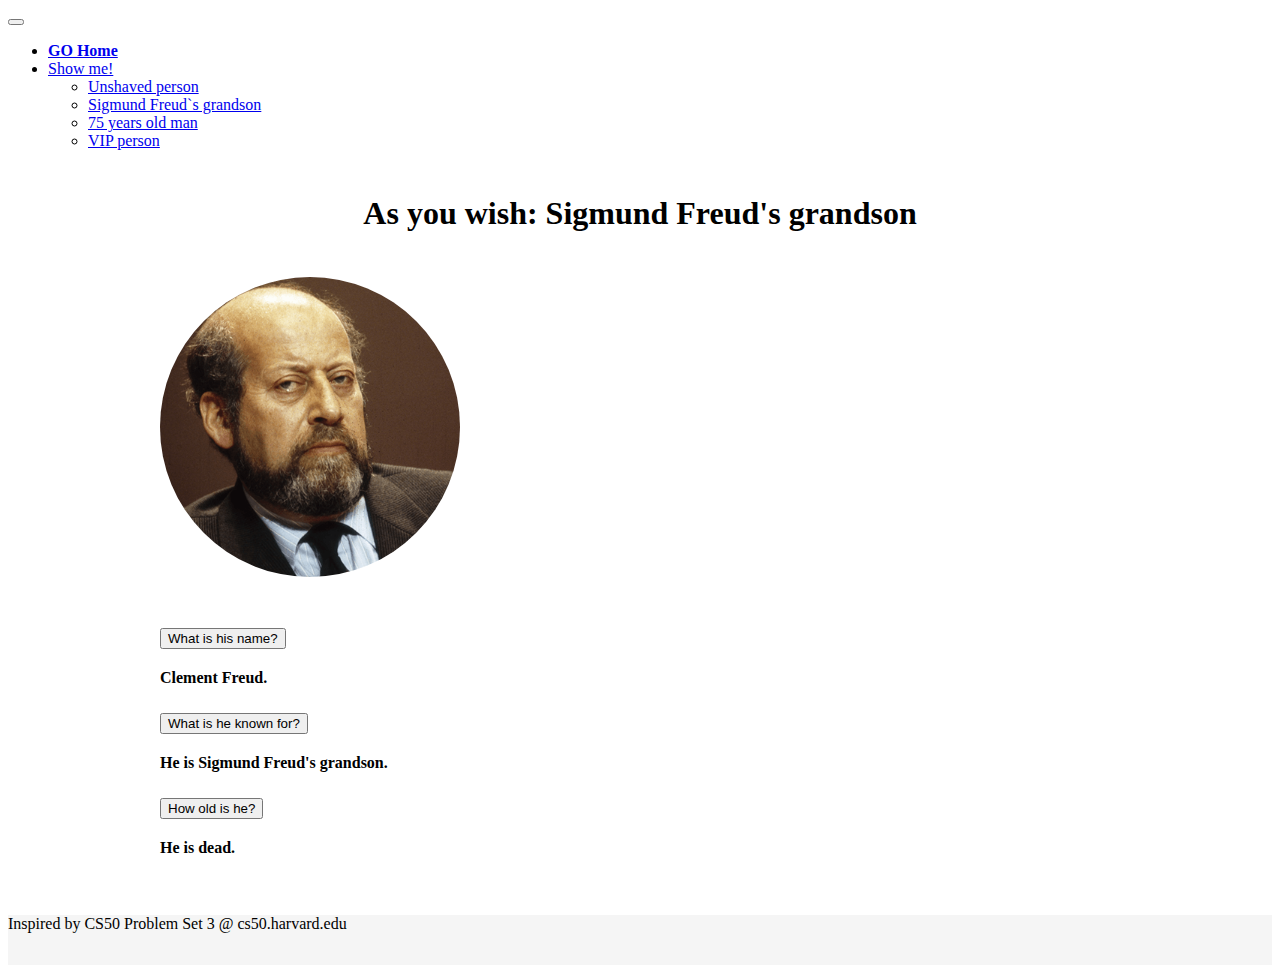
<file: grandson.html>
<!DOCTYPE html>
<html lang="en">
<head>
        <link href="https://cdn.jsdelivr.net/npm/bootstrap@5.0.2/dist/css/bootstrap.min.css" rel="stylesheet" integrity="sha384-EVSTQN3/azprG1Anm3QDgpJLIm9Nao0Yz1ztcQTwFspd3yD65VohhpuuCOmLASjC" crossorigin="anonymous">
        <script src="https://cdn.jsdelivr.net/npm/bootstrap@5.0.2/dist/js/bootstrap.bundle.min.js" integrity="sha384-MrcW6ZMFYlzcLA8Nl+NtUVF0sA7MsXsP1UyJoMp4YLEuNSfAP+JcXn/tWtIaxVXM" crossorigin="anonymous"></script>
        <script src="https://code.jquery.com/jquery-3.3.1.slim.min.js" integrity="sha384-q8i/X+965DzO0rT7abK41JStQIAqVgRVzpbzo5smXKp4YfRvH+8abtTE1Pi6jizo" crossorigin="anonymous"></script>
        <script src="https://cdn.jsdelivr.net/npm/popper.js@1.14.3/dist/umd/popper.min.js" integrity="sha384-ZMP7rVo3mIykV+2+9J3UJ46jBk0WLaUAdn689aCwoqbBJiSnjAK/l8WvCWPIPm49" crossorigin="anonymous"></script>
        <script src="https://cdn.jsdelivr.net/npm/bootstrap@4.1.3/dist/js/bootstrap.min.js" integrity="sha384-ChfqqxuZUCnJSK3+MXmPNIyE6ZbWh2IMqE241rYiqJxyMiZ6OW/JmZQ5stwEULTy" crossorigin="anonymous"></script>
        <link href="styles.css" rel="stylesheet">
        <script src="show_joke.js"></script>
        <meta name="viewport" content="width=device-width, initial-scale=1">
    <title>The grandson</title>
</head>
<body>
    <nav class="navbar navbar-expand-lg navbar-light bg-light">
        <button class="navbar-toggler" data-toggle="collapse" data-target="#navbarSupportedContent">
            <span class="navbar-toggler-icon"></span>
        </button>
          <div class="collapse navbar-collapse" id="navbarSupportedContent">
            <ul class="navbar-nav me-auto mb-2 mb-lg-0">
              <li class="nav-item">
                <a class="nav-link active" aria-current="page" href="index.html"><strong>GO Home</strong></a>
              </li>
              <li class="nav-item dropdown">
                <a class="nav-link dropdown-toggle" href="#" id="navbarDropdown" role="button" data-bs-toggle="dropdown" aria-expanded="false">
                  Show me!
                </a>
                <ul class="dropdown-menu" aria-labelledby="navbarDropdown">
                  <li><a class="dropdown-item" href="unshaved.html">Unshaved person</a></li>
                  <li><a class="dropdown-item active" href="grandson.html">Sigmund Freud`s grandson</a></li>
                  <li><a class="dropdown-item" href="oldman.html">75 years old man</a></li>
                  <li><a class="dropdown-item" href="tideman.html">VIP person</a></li>
                </ul>
              </li>
            </ul>
          </div>
        </div>
      </nav>
    <div class="content">
        <h1 class=""> As you wish: Sigmund Freud's grandson</h1>
        <img src="grandson.png" class="mx-auto" alt="Sigmund Freud's grandson">
        <div class="accordion" id="accordionExample">
            <div class="accordion-item">
            <h2 class="accordion-header" id="headingOne">
                <button class="accordion-button" type="button" data-bs-toggle="collapse" data-bs-target="#collapseOne" aria-expanded="true" aria-controls="collapseOne">
                What is his name?
                </button>
            </h2>
            <div id="collapseOne" class="accordion-collapse collapse show" aria-labelledby="headingOne" data-bs-parent="#accordionExample">
                <div class="accordion-body">
                <strong>Clement Freud.</strong>
                </div>
            </div>
            </div>
            <div class="accordion-item">
            <h2 class="accordion-header" id="headingTwo">
                <button class="accordion-button collapsed" type="button" data-bs-toggle="collapse" data-bs-target="#collapseTwo" aria-expanded="false" aria-controls="collapseTwo">
                What is he known for?
                </button>
            </h2>
            <div id="collapseTwo" class="accordion-collapse collapse" aria-labelledby="headingTwo" data-bs-parent="#accordionExample">
                <div class="accordion-body">
                <strong>He is Sigmund Freud's grandson.</strong>
            </div>
            </div>
            </div>
            <div class="accordion-item">
            <h2 class="accordion-header" id="headingThree">
                <button class="accordion-button collapsed" type="button" data-bs-toggle="collapse" data-bs-target="#collapseThree" aria-expanded="false" aria-controls="collapseThree">
                How old is he?
                </button>
            </h2>
            <div id="collapseThree" class="accordion-collapse collapse" aria-labelledby="headingThree" data-bs-parent="#accordionExample">
                <div class="accordion-body">
                <strong>He is dead.</strong>
                </div>
            </div>
            </div>
        </div>
      </div>
      <footer class="footer">
        <div class="container">
          <span class="text-muted">Inspired by CS50 <a href="https://cs50.harvard.edu/x/2022/psets/3/tideman/" class="f_link">Problem Set 3 </a>@ <a href="https://cs50.harvard.edu/" class="f_link">cs50.harvard.edu</a></span>
        </div>
      </footer>
</body>
</html>
</file>
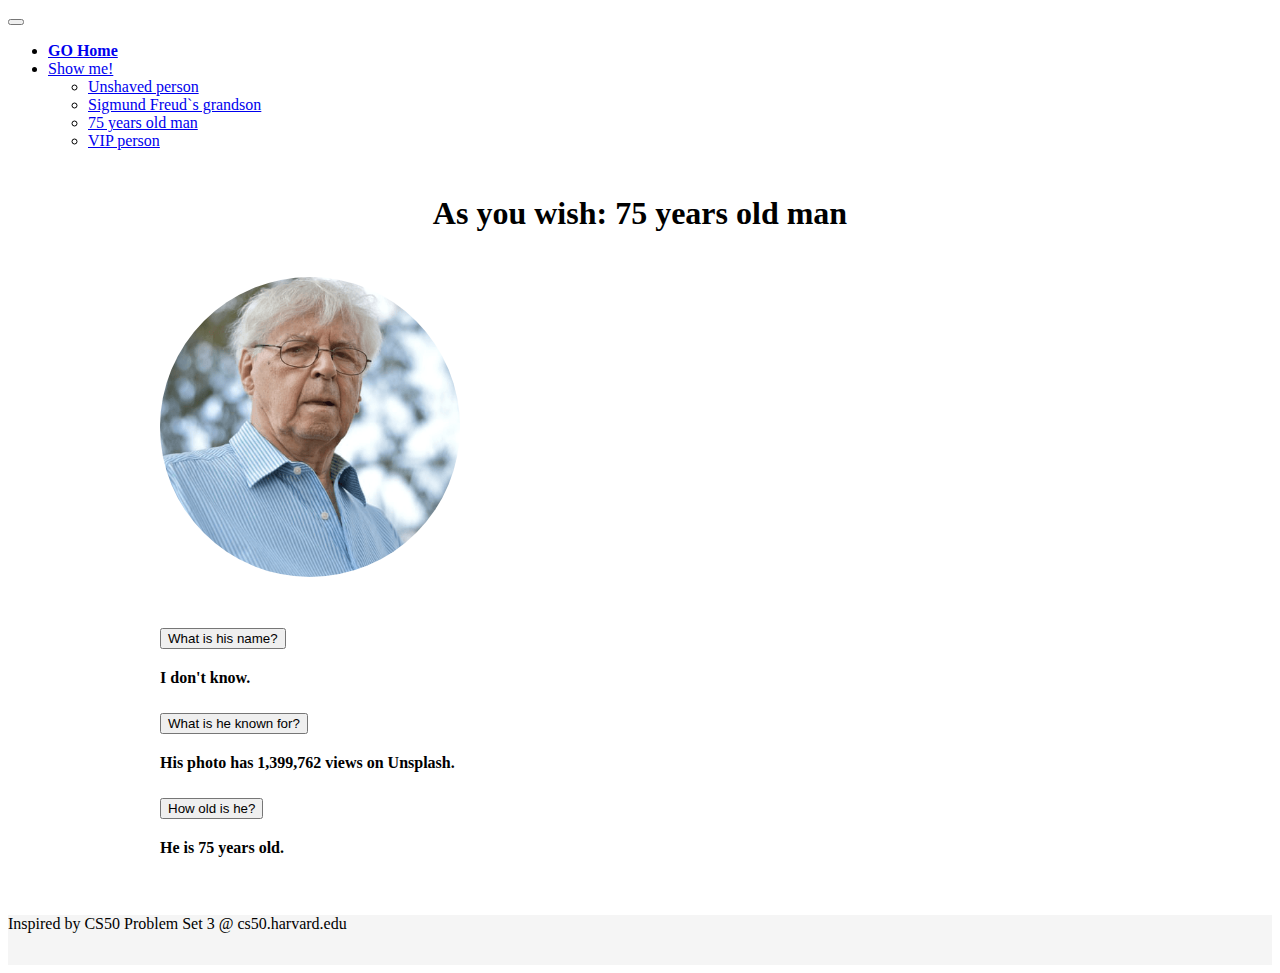
<file: oldman.html>
<!DOCTYPE html>
<html lang="en">
    <head>
        <link href="https://cdn.jsdelivr.net/npm/bootstrap@5.0.2/dist/css/bootstrap.min.css" rel="stylesheet" integrity="sha384-EVSTQN3/azprG1Anm3QDgpJLIm9Nao0Yz1ztcQTwFspd3yD65VohhpuuCOmLASjC" crossorigin="anonymous">
        <script src="https://cdn.jsdelivr.net/npm/bootstrap@5.0.2/dist/js/bootstrap.bundle.min.js" integrity="sha384-MrcW6ZMFYlzcLA8Nl+NtUVF0sA7MsXsP1UyJoMp4YLEuNSfAP+JcXn/tWtIaxVXM" crossorigin="anonymous"></script>
        <script src="https://code.jquery.com/jquery-3.3.1.slim.min.js" integrity="sha384-q8i/X+965DzO0rT7abK41JStQIAqVgRVzpbzo5smXKp4YfRvH+8abtTE1Pi6jizo" crossorigin="anonymous"></script>
        <script src="https://cdn.jsdelivr.net/npm/popper.js@1.14.3/dist/umd/popper.min.js" integrity="sha384-ZMP7rVo3mIykV+2+9J3UJ46jBk0WLaUAdn689aCwoqbBJiSnjAK/l8WvCWPIPm49" crossorigin="anonymous"></script>
        <script src="https://cdn.jsdelivr.net/npm/bootstrap@4.1.3/dist/js/bootstrap.min.js" integrity="sha384-ChfqqxuZUCnJSK3+MXmPNIyE6ZbWh2IMqE241rYiqJxyMiZ6OW/JmZQ5stwEULTy" crossorigin="anonymous"></script>
        <link href="styles.css" rel="stylesheet">
        <script src="show_joke.js"></script>
        <meta name="viewport" content="width=device-width, initial-scale=1">
    <title>The oldman!</title>
</head>
<body>
    <nav class="navbar navbar-expand-lg navbar-light bg-light">
        <button class="navbar-toggler" data-toggle="collapse" data-target="#navbarSupportedContent">
            <span class="navbar-toggler-icon"></span>
        </button>
          <div class="collapse navbar-collapse" id="navbarSupportedContent">
            <ul class="navbar-nav me-auto mb-2 mb-lg-0">
              <li class="nav-item">
                <a class="nav-link active" aria-current="page" href="index.html"><strong>GO Home</strong></a>
              </li>
              <li class="nav-item dropdown">
                <a class="nav-link dropdown-toggle" href="#" id="navbarDropdown" role="button" data-bs-toggle="dropdown" aria-expanded="false">
                  Show me!
                </a>
                <ul class="dropdown-menu" aria-labelledby="navbarDropdown">
                  <li><a class="dropdown-item" href="unshaved.html">Unshaved person</a></li>
                  <li><a class="dropdown-item" href="grandson.html">Sigmund Freud`s grandson</a></li>
                  <li><a class="dropdown-item active" href="oldman.html">75 years old man</a></li>
                  <li><a class="dropdown-item" href="tideman.html">VIP person</a></li>
                </ul>
              </li>
            </ul>
          </div>
        </div>
      </nav>
    <div class="content">
        <h1 class=""> As you wish: 75 years old man</h1>
        <img src="oldman.png" class="mx-auto" alt="random old man">
        <div class="accordion" id="accordionExample">
            <div class="accordion-item">
            <h2 class="accordion-header" id="headingOne">
                <button class="accordion-button" type="button" data-bs-toggle="collapse" data-bs-target="#collapseOne" aria-expanded="true" aria-controls="collapseOne">
                What is his name?
                </button>
            </h2>
            <div id="collapseOne" class="accordion-collapse collapse show" aria-labelledby="headingOne" data-bs-parent="#accordionExample">
                <div class="accordion-body">
                <strong>I don't know.</strong>
                </div>
            </div>
            </div>
            <div class="accordion-item">
            <h2 class="accordion-header" id="headingTwo">
                <button class="accordion-button collapsed" type="button" data-bs-toggle="collapse" data-bs-target="#collapseTwo" aria-expanded="false" aria-controls="collapseTwo">
                What is he known for?
                </button>
            </h2>
            <div id="collapseTwo" class="accordion-collapse collapse" aria-labelledby="headingTwo" data-bs-parent="#accordionExample">
                <div class="accordion-body">
                <strong>His photo has 1,399,762 views on Unsplash.</strong>
            </div>
            </div>
            </div>
            <div class="accordion-item">
            <h2 class="accordion-header" id="headingThree">
                <button class="accordion-button collapsed" type="button" data-bs-toggle="collapse" data-bs-target="#collapseThree" aria-expanded="false" aria-controls="collapseThree">
                How old is he?
                </button>
            </h2>
            <div id="collapseThree" class="accordion-collapse collapse" aria-labelledby="headingThree" data-bs-parent="#accordionExample">
                <div class="accordion-body">
                <strong>He is 75 years old.</strong>
                </div>
            </div>
            </div>
        </div>
      </div>
      <footer class="footer">
        <div class="container">
          <span class="text-muted">Inspired by CS50 <a href="https://cs50.harvard.edu/x/2022/psets/3/tideman/" class="f_link">Problem Set 3 </a>@ <a href="https://cs50.harvard.edu/" class="f_link">cs50.harvard.edu</a></span>
        </div>
      </footer>
</body>
</html>
</file>
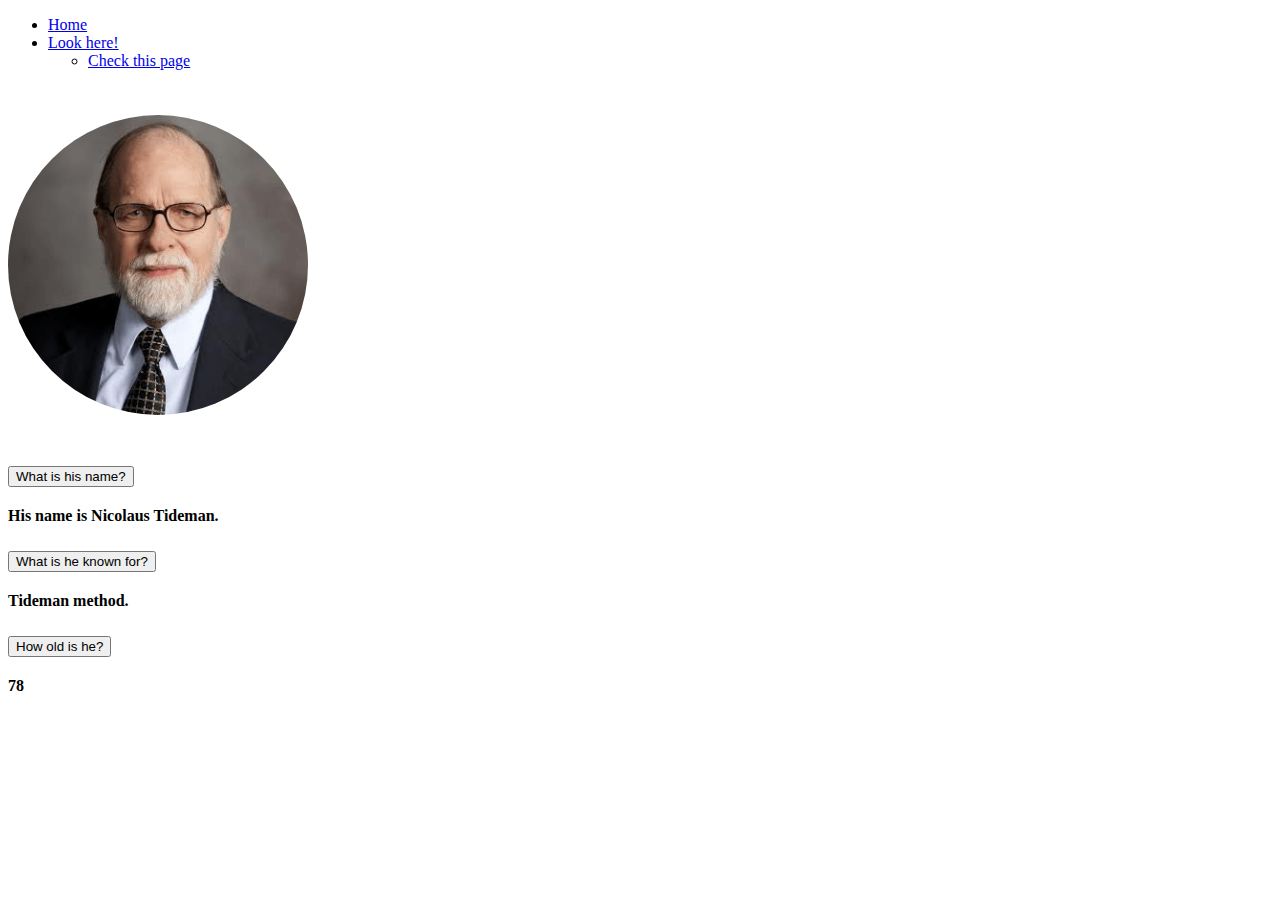
<file: tideman.html>
<!DOCTYPE html>
<html lang="en">
<head>
    <link href="https://cdn.jsdelivr.net/npm/bootstrap@5.0.2/dist/css/bootstrap.min.css" rel="stylesheet" integrity="sha384-EVSTQN3/azprG1Anm3QDgpJLIm9Nao0Yz1ztcQTwFspd3yD65VohhpuuCOmLASjC" crossorigin="anonymous">
    <script src="https://cdn.jsdelivr.net/npm/bootstrap@5.0.2/dist/js/bootstrap.bundle.min.js" integrity="sha384-MrcW6ZMFYlzcLA8Nl+NtUVF0sA7MsXsP1UyJoMp4YLEuNSfAP+JcXn/tWtIaxVXM" crossorigin="anonymous"></script>
    <meta name="viewport" content="width=device-width, initial-scale=1">
    <link href="styles.css" rel="stylesheet">
    <title>Now you know this guy!</title>
</head>
<body>
    <nav class="navbar navbar-expand-lg navbar-light bg-light">
        <div class="collapse navbar-collapse" id="navbarSupportedContent">
          <ul class="navbar-nav me-auto mb-2 mb-lg-0">
            <li class="nav-item">
              <a class="nav-link active" aria-current="page" href="index.html">Home</a>
            </li>
            <li class="nav-item dropdown">
              <a class="nav-link dropdown-toggle" href="#" id="navbarDropdown" role="button" data-bs-toggle="dropdown" aria-expanded="false">
                Look here!
              </a>
              <ul class="dropdown-menu" aria-labelledby="navbarDropdown">
                <li><a class="dropdown-item" href="tideman.html">Check this page</a></li>
              </ul>
            </li>
          </ul>
        </div>
      </div>
    </nav>
    <img src="VIP.png" class="mx-auto" alt="Very Important Person">
    <div class="accordion" id="accordionExample">
        <div class="accordion-item">
          <h2 class="accordion-header" id="headingOne">
            <button class="accordion-button" type="button" data-bs-toggle="collapse" data-bs-target="#collapseOne" aria-expanded="true" aria-controls="collapseOne">
              What is his name?
            </button>
          </h2>
          <div id="collapseOne" class="accordion-collapse collapse show" aria-labelledby="headingOne" data-bs-parent="#accordionExample">
            <div class="accordion-body">
              <strong>His name is Nicolaus Tideman.</strong>
              </div>
          </div>
        </div>
        <div class="accordion-item">
          <h2 class="accordion-header" id="headingTwo">
            <button class="accordion-button collapsed" type="button" data-bs-toggle="collapse" data-bs-target="#collapseTwo" aria-expanded="false" aria-controls="collapseTwo">
              What is he known for?
            </button>
          </h2>
          <div id="collapseTwo" class="accordion-collapse collapse" aria-labelledby="headingTwo" data-bs-parent="#accordionExample">
            <div class="accordion-body">
              <strong>Tideman method.</strong>
          </div>
          </div>
        </div>
        <div class="accordion-item">
          <h2 class="accordion-header" id="headingThree">
            <button class="accordion-button collapsed" type="button" data-bs-toggle="collapse" data-bs-target="#collapseThree" aria-expanded="false" aria-controls="collapseThree">
              How old is he?
            </button>
          </h2>
          <div id="collapseThree" class="accordion-collapse collapse" aria-labelledby="headingThree" data-bs-parent="#accordionExample">
            <div class="accordion-body">
              <strong>78</strong>
              </div>
          </div>
        </div>
      </div>
</body>
</html>
</file>
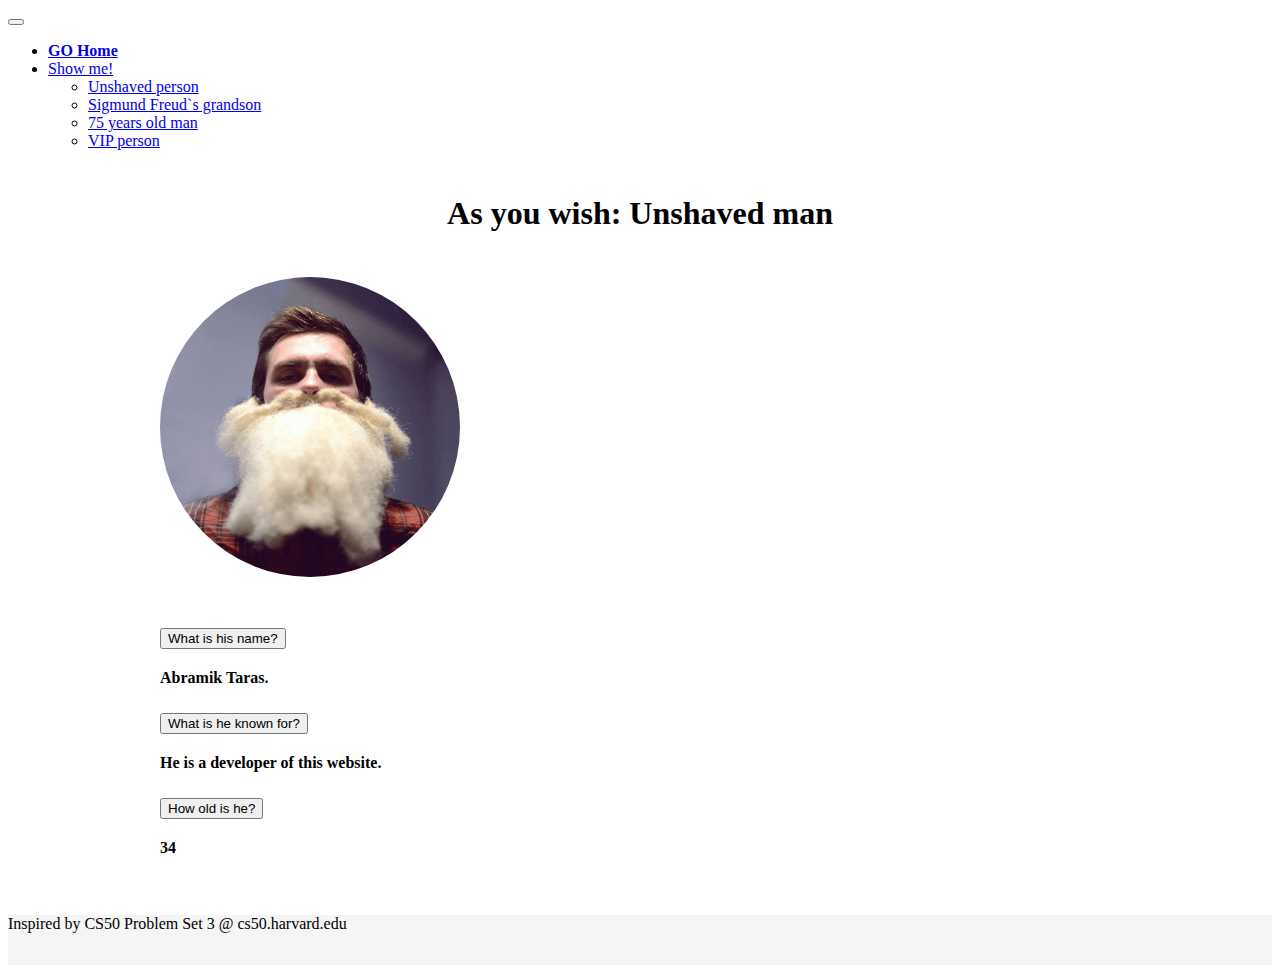
<file: unshaved.html>
<!DOCTYPE html>
<html lang="en">
<head>
    <link href="https://cdn.jsdelivr.net/npm/bootstrap@5.0.2/dist/css/bootstrap.min.css" rel="stylesheet" integrity="sha384-EVSTQN3/azprG1Anm3QDgpJLIm9Nao0Yz1ztcQTwFspd3yD65VohhpuuCOmLASjC" crossorigin="anonymous">
    <script src="https://cdn.jsdelivr.net/npm/bootstrap@5.0.2/dist/js/bootstrap.bundle.min.js" integrity="sha384-MrcW6ZMFYlzcLA8Nl+NtUVF0sA7MsXsP1UyJoMp4YLEuNSfAP+JcXn/tWtIaxVXM" crossorigin="anonymous"></script>
    <script src="https://code.jquery.com/jquery-3.3.1.slim.min.js" integrity="sha384-q8i/X+965DzO0rT7abK41JStQIAqVgRVzpbzo5smXKp4YfRvH+8abtTE1Pi6jizo" crossorigin="anonymous"></script>
    <script src="https://cdn.jsdelivr.net/npm/popper.js@1.14.3/dist/umd/popper.min.js" integrity="sha384-ZMP7rVo3mIykV+2+9J3UJ46jBk0WLaUAdn689aCwoqbBJiSnjAK/l8WvCWPIPm49" crossorigin="anonymous"></script>
    <script src="https://cdn.jsdelivr.net/npm/bootstrap@4.1.3/dist/js/bootstrap.min.js" integrity="sha384-ChfqqxuZUCnJSK3+MXmPNIyE6ZbWh2IMqE241rYiqJxyMiZ6OW/JmZQ5stwEULTy" crossorigin="anonymous"></script>
    <link href="styles.css" rel="stylesheet">
    <script src="show_joke.js"></script>
    <meta name="viewport" content="width=device-width, initial-scale=1">
    <title>The developer!</title>
</head>
<body>
    <nav class="navbar navbar-expand-lg navbar-light bg-light">
        <button class="navbar-toggler" data-toggle="collapse" data-target="#navbarSupportedContent">
            <span class="navbar-toggler-icon"></span>
        </button>
          <div class="collapse navbar-collapse" id="navbarSupportedContent">
            <ul class="navbar-nav me-auto mb-2 mb-lg-0">
              <li class="nav-item">
                <a class="nav-link active" aria-current="page" href="index.html"><strong>GO Home</strong></a>
              </li>
              <li class="nav-item dropdown">
                <a class="nav-link dropdown-toggle" href="#" id="navbarDropdown" role="button" data-bs-toggle="dropdown" aria-expanded="false">
                  Show me!
                </a>
                <ul class="dropdown-menu" aria-labelledby="navbarDropdown">
                  <li><a class="dropdown-item active" href="unshaved.html">Unshaved person</a></li>
                  <li><a class="dropdown-item" href="grandson.html">Sigmund Freud`s grandson</a></li>
                  <li><a class="dropdown-item" href="oldman.html">75 years old man</a></li>
                  <li><a class="dropdown-item" href="tideman.html">VIP person</a></li>
                </ul>
              </li>
            </ul>
          </div>
        </div>
      </nav>
    <div class="content">
        <h1 class=""> As you wish: Unshaved man</h1>
        <img src="unshavedman.png" class="mx-auto" alt="the man with fake beard">
        <div class="accordion" id="accordionExample">
            <div class="accordion-item">
            <h2 class="accordion-header" id="headingOne">
                <button class="accordion-button" type="button" data-bs-toggle="collapse" data-bs-target="#collapseOne" aria-expanded="true" aria-controls="collapseOne">
                What is his name?
                </button>
            </h2>
            <div id="collapseOne" class="accordion-collapse collapse show" aria-labelledby="headingOne" data-bs-parent="#accordionExample">
                <div class="accordion-body">
                <strong>Abramik Taras.</strong>
                </div>
            </div>
            </div>
            <div class="accordion-item">
            <h2 class="accordion-header" id="headingTwo">
                <button class="accordion-button collapsed" type="button" data-bs-toggle="collapse" data-bs-target="#collapseTwo" aria-expanded="false" aria-controls="collapseTwo">
                What is he known for?
                </button>
            </h2>
            <div id="collapseTwo" class="accordion-collapse collapse" aria-labelledby="headingTwo" data-bs-parent="#accordionExample">
                <div class="accordion-body">
                <strong>He is a developer of this website.</strong>
            </div>
            </div>
            </div>
            <div class="accordion-item">
            <h2 class="accordion-header" id="headingThree">
                <button class="accordion-button collapsed" type="button" data-bs-toggle="collapse" data-bs-target="#collapseThree" aria-expanded="false" aria-controls="collapseThree">
                How old is he?
                </button>
            </h2>
            <div id="collapseThree" class="accordion-collapse collapse" aria-labelledby="headingThree" data-bs-parent="#accordionExample">
                <div class="accordion-body">
                <strong>34</strong>
                </div>
            </div>
            </div>
        </div>
      </div>
      <footer class="footer">
        <div class="container">
          <span class="text-muted">Inspired by CS50 <a href="https://cs50.harvard.edu/x/2022/psets/3/tideman/" class="f_link">Problem Set 3 </a>@ <a href="https://cs50.harvard.edu/" class="f_link">cs50.harvard.edu</a></span>
        </div>
      </footer>
</body>
</html>
</file>
<file: styles.css>
img {
    display: block;
    border-radius: 90%;
    margin-top: 5vh;
    margin-bottom: 5vh;
    width: 300px;
    height: 300px;
}
 h1 {
    text-align: center;
    margin-top: 5vh;
 }
a {
    font-size: 2rem;
}
#tell_me {
    margin-top: 5vh;
    text-align: center;
    font-size: xx-large !important;
    display: none;
}

.content
{
    max-width: 960px;
    margin: auto;
    padding: auto;
    min-height: 75vh !important;
}

label::first-letter{
    text-transform: uppercase;
}

.wrong {
    background-color: lightcoral !important;
}
.right {
    background-color: lightgreen !important;
}
iframe {
    width: 100%;
    height: 100%;
}
.btn-group {
    display: block;
    margin: 5vh !important;
}

.navbar, .nav-link, .dropdown-item {
    font-size: medium !important;
}
.footer {
    margin-top: 5vh;
    position: relative;
    width: 100%;
    min-height: 50px; /* Set the fixed height of the footer here */
    /*line-height: 50px; /* Vertically center the text there */
    background-color: #f5f5f5;
  }
.f_link {
    font-weight: 400;
    color: #000000;
    font-size: 1rem;
    text-decoration: none;
}
.btn-lg {
    min-width: 25% !important;
}
.accordionExample{
    position: relative;
}
</file>
